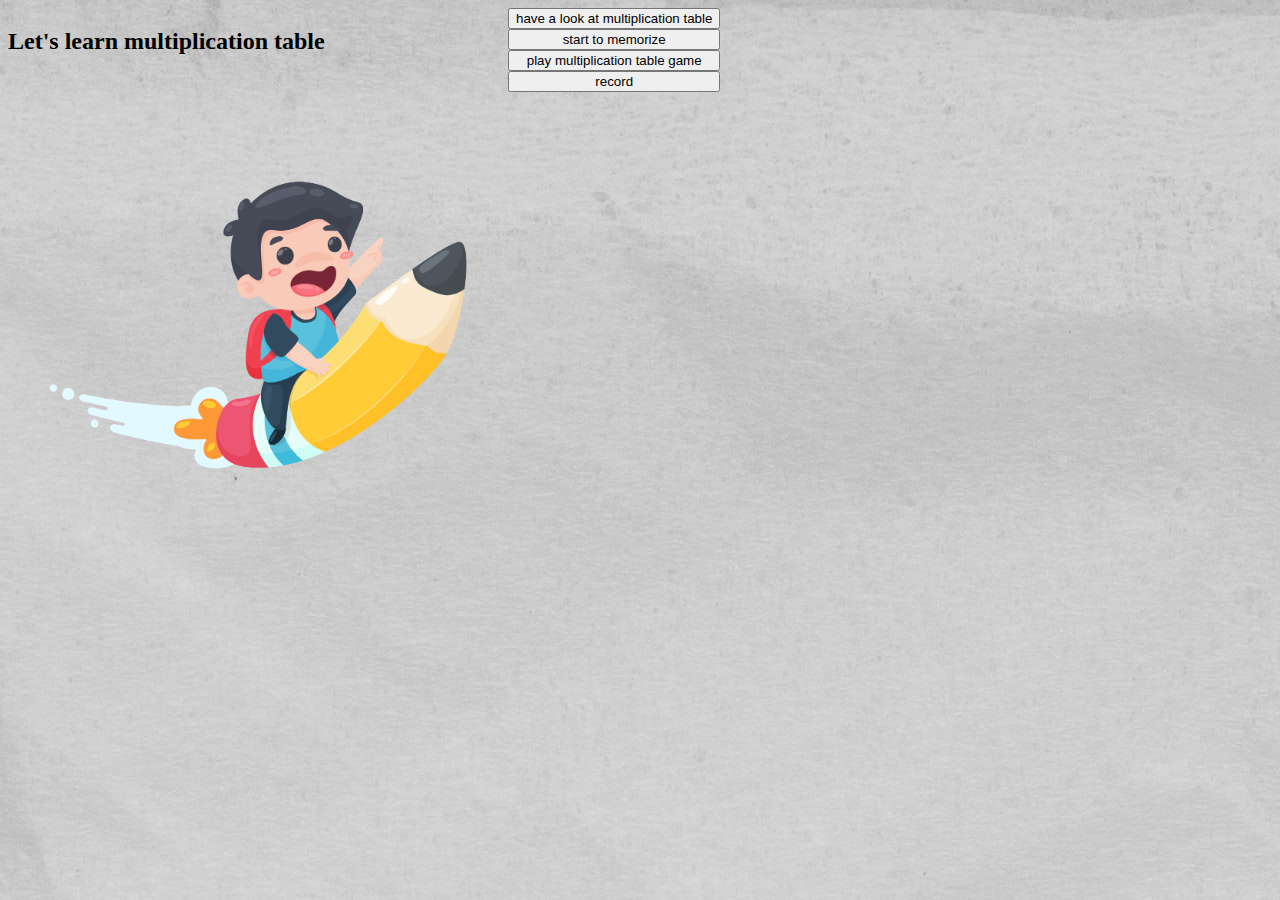
<file: Man/index.html>
<!DOCTYPE html>

<html lang="en">
  <head>
    <meta charset="UTF-8" />

    <title>Let's learn multiplication table</title>

    <link rel="stylesheet" href="styles.css" />
  </head>

  <body>
    <section id="mainMenu">
      <section class="row">
        <section class="column">
          <h2>Let's learn multiplication table</h2>

          <img src="boy.png" width="500" height="500" />
        </section>

        <section class="column">
          <button class="mainMenuButton" id="seeButton" onclick="swap(1)">
            have a look at multiplication table
          </button>

          <button class="mainMenuButton" id="memorizeButton" onclick="swap(2)">
            start to memorize
          </button>

          <button class="mainMenuButton" id="gameButton" onclick="swap(3)">
            play multiplication table game
          </button>

          <button class="mainMenuButton" id="recordButton" onclick="swap(4)">
            record
          </button>
        </section>
      </section>
    </section>

    <section id="children" style="display: none">
      <section class="column">
        <section class="row">
          <button class="backButton" onclick="back()">back</button>

          <h1>title</h1>
        </section>

        <section class="row">
          <table id="MT"></table>

          <section class="column">
            <form id="answer">
              <label id="formula">Answer</label><br />

              <input type="text" />
            </form>

            <button id="submitButton" onclick="submit()">submit</button>
          </section>
        </section>
      </section>
    </section>

    <section id="parents" style="display: none">
      <section class="column">
        <section class="row">
          <button class="backButton" onclick="back()">back</button>

          <h1>title</h1>

          <button>delete record</button>
        </section>

        <table id="record">
          <th>
            <tr>
              time
            </tr>

            <tr>
              mode
            </tr>

            <tr>
              degree of completion
            </tr>

            <tr>
              duration
            </tr>
          </th>
        </table>
      </section>
    </section>

    <script src="main.js"></script>
  </body>
</html>
</file>
<file: Man/styles.css>
.column {
  display: flex;
  flex-direction: column;
}
.row {
  display: flex;
  flex-direction: row;
}

body {
  background-image: url("background.jpg");
}
</file>
